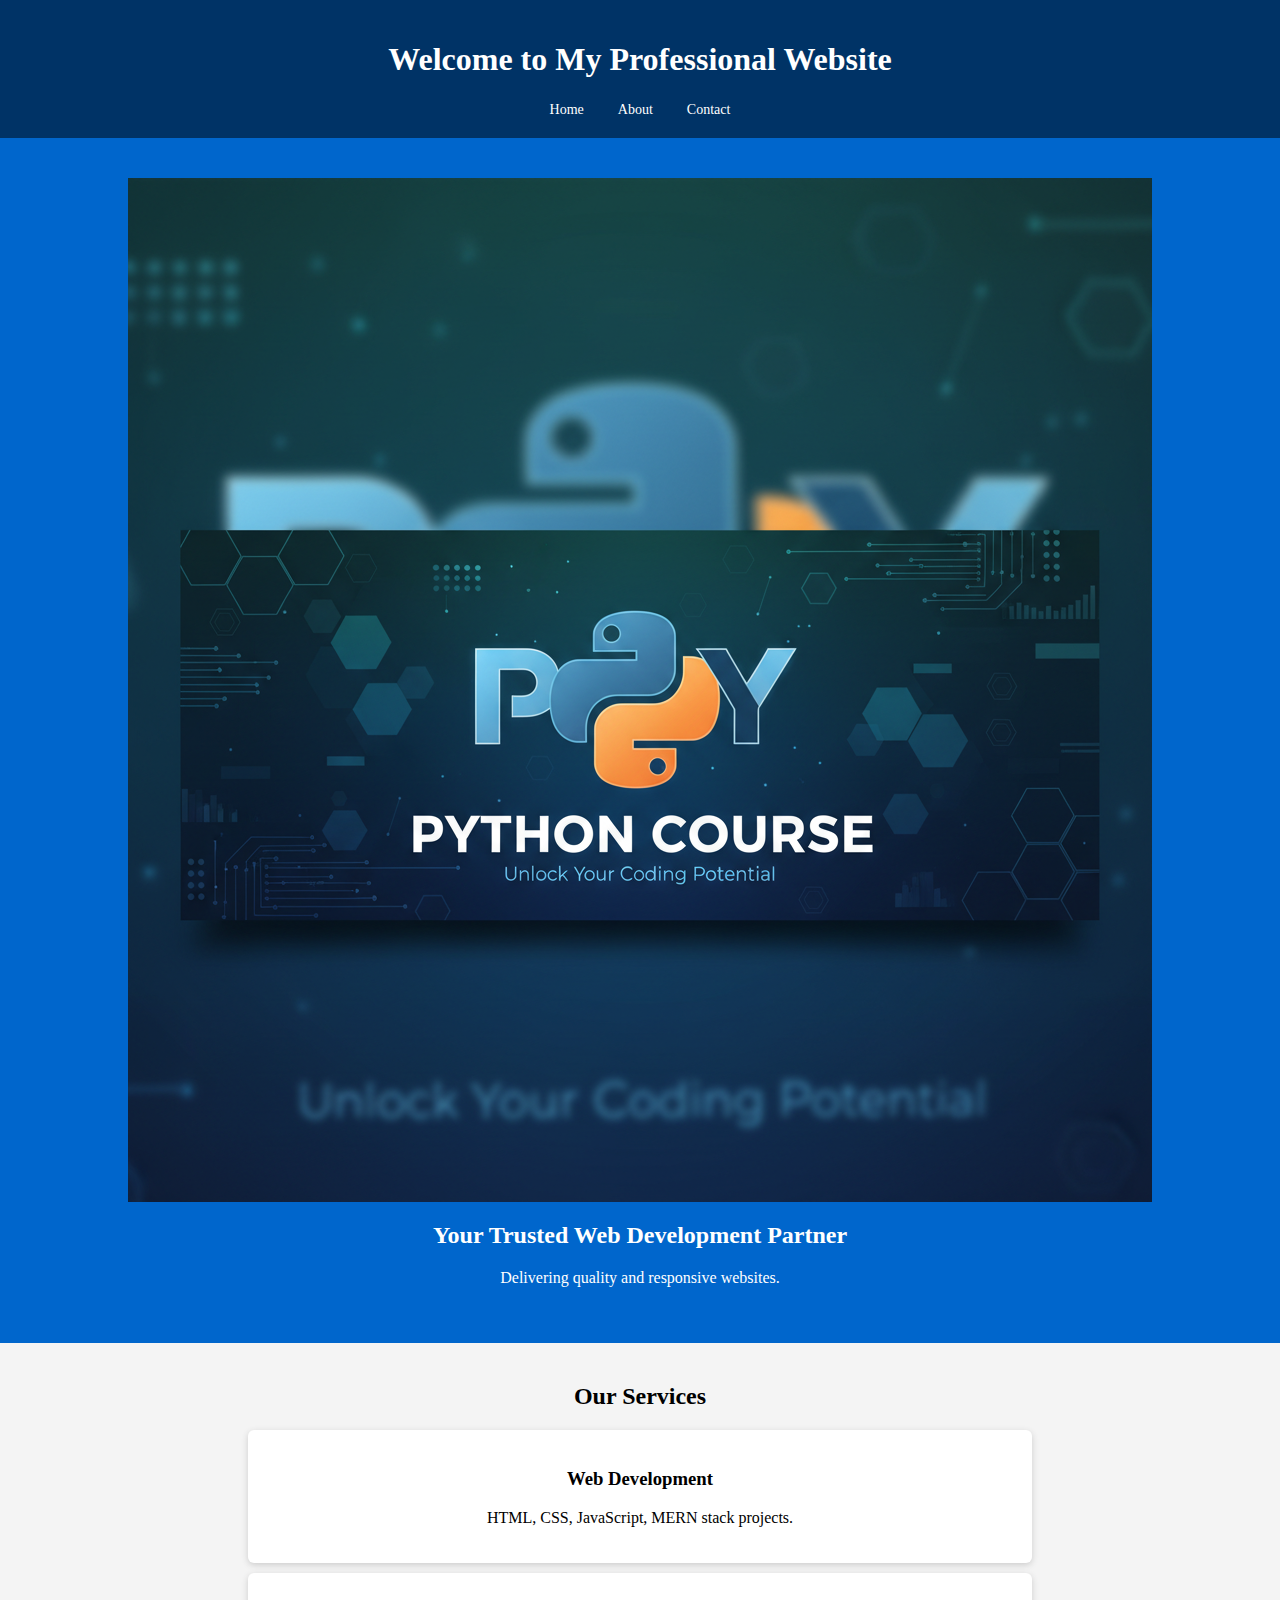
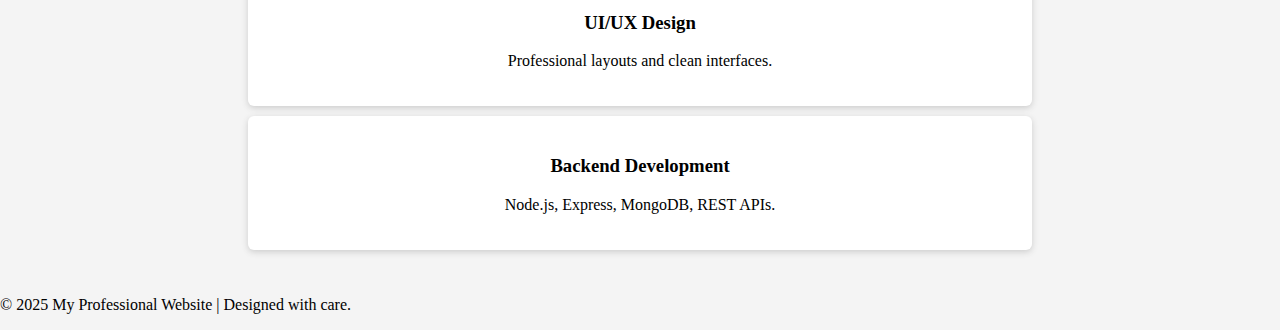
<file: project/index.html>
<!DOCTYPE html>
<html lang="en">
<head>
    <meta charset="UTF-8">
    <title>Professional Website</title>
    <link rel="stylesheet" href="css/style.css">
</head>
<body>

<header>
    <h1>Welcome to My Professional Website</h1>
    <nav>
        <a href="index.html">Home</a>
        <a href="about.html">About</a>
        <a href="contact.html">Contact</a>
    </nav>
</header>

<section class="hero">
    <img src="images/banner.png" alt="Banner image: professional web development" class="hero-banner" style="max-width:100%;height:auto;display:block;margin:0 auto 1rem;">
    <h2>Your Trusted Web Development Partner</h2>
    <p>Delivering quality and responsive websites.</p>
</section>

<section class="courses">
    <h2>Our Services</h2>
    <div class="course-box">
        <h3>Web Development</h3>
        <p>HTML, CSS, JavaScript, MERN stack projects.</p>
    </div>
    <div class="course-box">
        <h3>UI/UX Design</h3>
        <p>Professional layouts and clean interfaces.</p>
    </div>
    <div class="course-box">
        <h3>Backend Development</h3>
        <p>Node.js, Express, MongoDB, REST APIs.</p>
    </div>
</section>

<footer>
    <p>© 2025 My Professional Website | Designed with care.</p>
</footer>

</body>
</html>
</file>
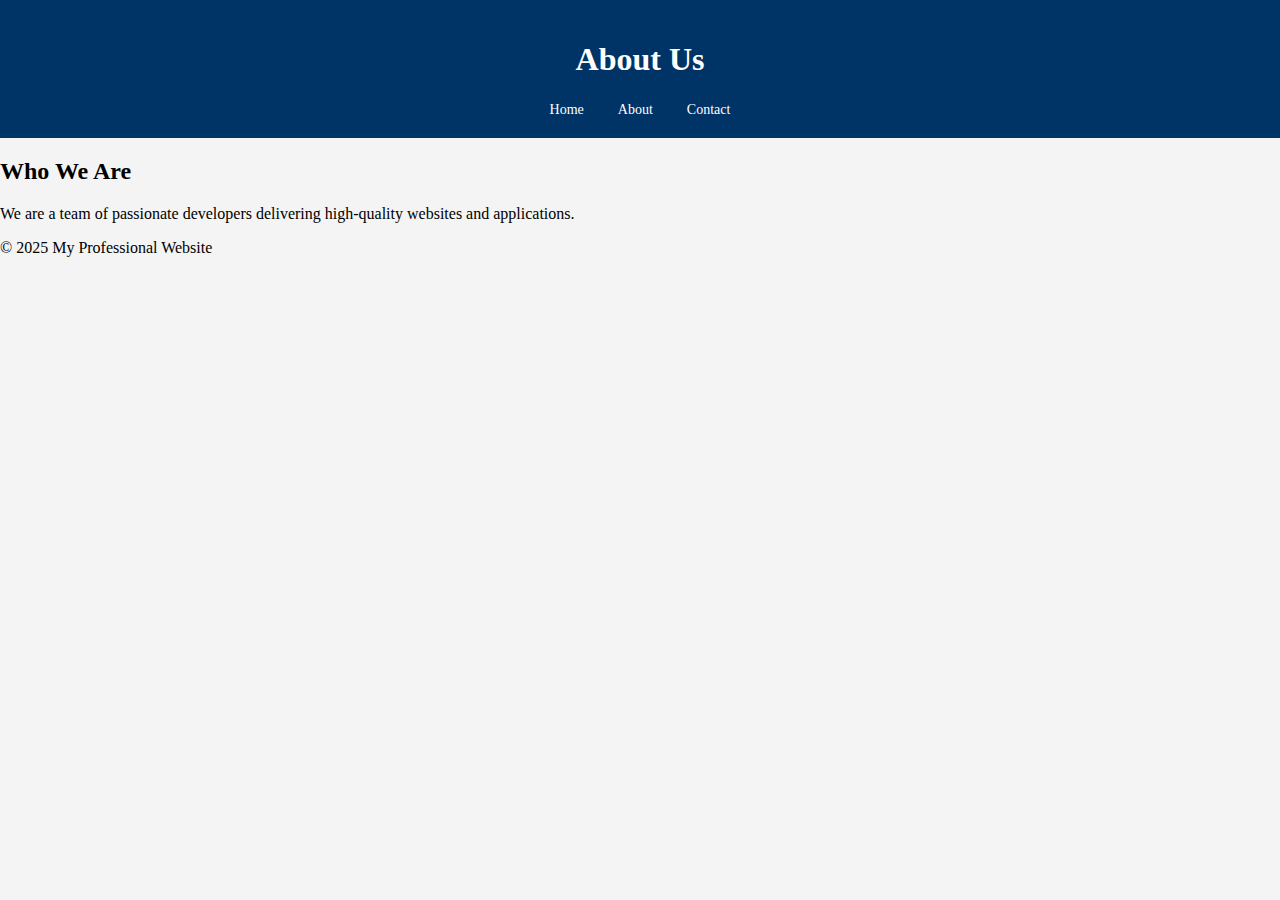
<file: project/about.html>
<!DOCTYPE html>
<html lang="en">
<head>
    <meta charset="UTF-8">
    <title>About Us</title>
    <link rel="stylesheet" href="css/style.css">
</head>
<body>

<header>
    <h1>About Us</h1>
    <nav>
        <a href="index.html">Home</a>
        <a href="about.html">About</a>
        <a href="contact.html">Contact</a>
    </nav>
</header>

<section class="content">
    <h2>Who We Are</h2>
    <p>We are a team of passionate developers delivering high-quality websites and applications.</p>
</section>

<footer>
    <p>© 2025 My Professional Website</p>
</footer>

</body>
</html>
</file>
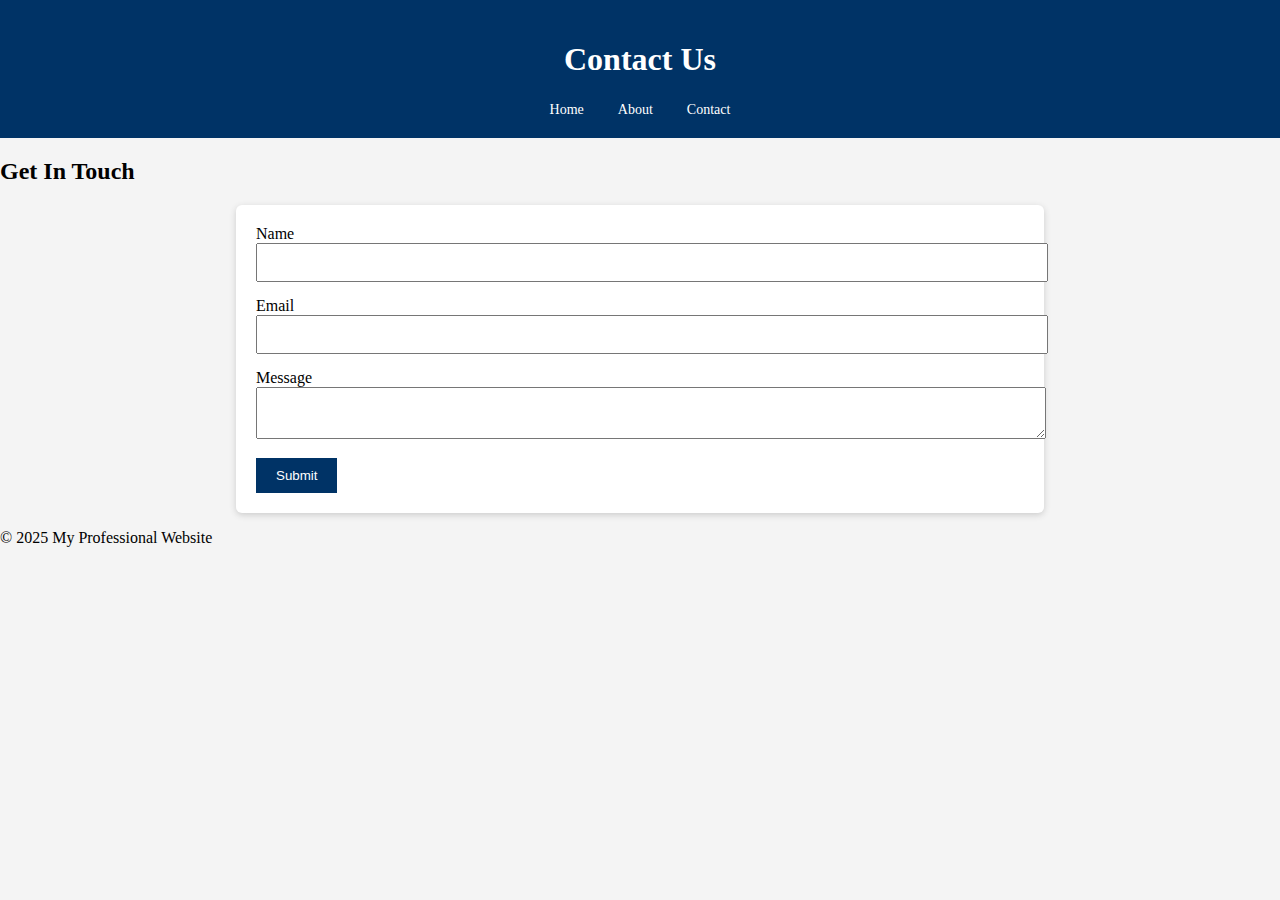
<file: project/contact.html>
<!DOCTYPE html>
<html lang="en">
<head>
    <meta charset="UTF-8">
    <title>Contact Us</title>
    <link rel="stylesheet" href="css/style.css">
</head>
<body>

<header>
    <h1>Contact Us</h1>
    <nav>
        <a href="index.html">Home</a>
        <a href="about.html">About</a>
        <a href="contact.html">Contact</a>
    </nav>
</header>

<section class="content">
    <h2>Get In Touch</h2>
    <form>
        <label>Name</label>
        <input type="text" required>

        <label>Email</label>
        <input type="email" required>

        <label>Message</label>
        <textarea required></textarea>

        <button type="submit">Submit</button>
    </form>
</section>

<footer>
    <p>© 2025 My Professional Website</p>
</footer>

</body>
</html>
</file>
<file: project/css/style.css>
body {
    font-family: "Times New Roman", serif;
    margin: 0;
    padding: 0;
    background: #f4f4f4;
}

header {
    background: #003366;
    color: white;
    padding: 20px;
    text-align: center;
}

nav a {
    color: white;
    margin: 0 15px;
    text-decoration: none;
    font-size: 14px;
}

.hero {
    background: #0066cc;
    color: white;
    padding: 40px;
    text-align: center;
}

.courses {
    padding: 20px;
    text-align: center;
}

.course-box {
    background: white;
    padding: 20px;
    margin: 10px auto;
    width: 60%;
    border-radius: 6px;
    box-shadow: 0 2px 6px #ccc;
}

form {
    width: 60%;
    margin: auto;
    background: white;
    padding: 20px;
    border-radius: 6px;
    box-shadow: 0 2px 6px #ccc;
}

form input, form textarea {
    width: 100%;
    padding: 10px;
    margin-bottom: 15px;
}

button {
    padding: 10px 20px;
    background: #003366;
    color: white;
    border: none;
    cursor: pointer;
}
</file>
